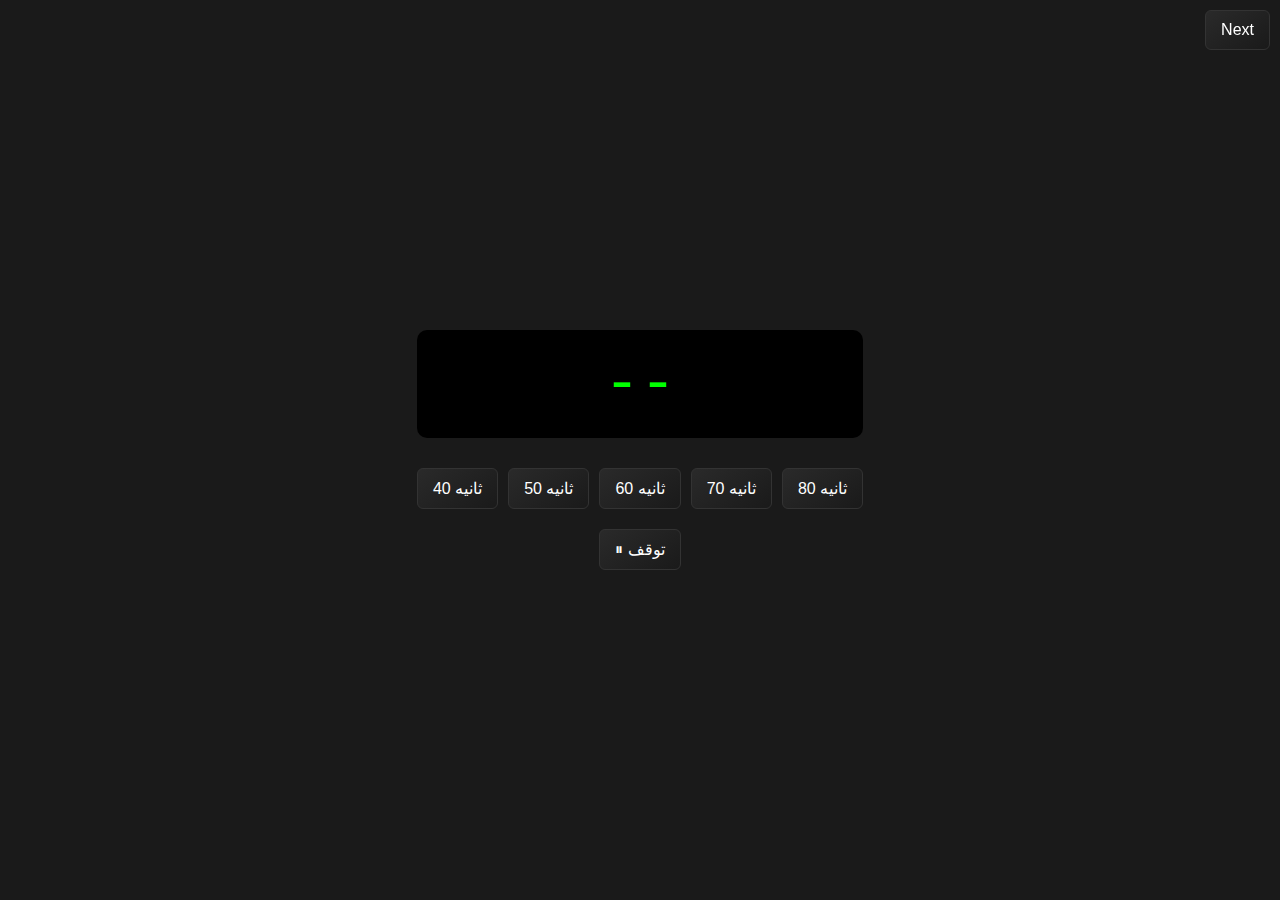
<file: blind day.html>
<!DOCTYPE html>
<html lang="fa">
<head>
  <meta charset="UTF-8" />
  <title>blind day</title>
  <style>
    body {
      background: #1a1a1a;
      color: #fff;
      font-family: 'Tahoma', sans-serif;
      display: flex;
      align-items: center;
      justify-content: center;
      flex-direction: column;
      height: 100vh;
      margin: 0;
    }
    .btn {
      background: linear-gradient(145deg, #2a2a2a, #1a1a1a);
      border: 1px solid #333;
      color: white;
      padding: 10px 15px;
      border-radius: 6px;
      cursor: pointer;
      font-size: 16px;
      transition: all 0.2s ease;
    }
    .btn:hover {
      background: #333;
    }
    #btnm{
      position: fixed;
      background: linear-gradient(145deg, #2a2a2a, #1a1a1a);
      color: #fff;
      border-radius: 5px;
      border: 1px solid #333;
      right: 0;
      top: 0;
      
      margin: 10px;
      cursor: pointer;

      transition: all 0.2s ease;
      background: linear-gradient(145deg, #2a2a2a, #1a1a1a);
      border: 1px solid #333;
      color: white;
      padding: 10px 15px;
      border-radius: 6px;
      cursor: pointer;
      font-size: 16px;
      transition: all 0.2s ease;
      
    }
    #btnm:hover{
      background: #4e4e4e;

    }
  </style>
</head>
<body>
  <button id="btnm">Next</button>
  <div id="main"></div>
  <script>
    
    function createSmartTimer({
      containerId,
      durations = [],
      onTick = () => {},
      onEnd = () => {}
    }) {
      const container = document.getElementById(containerId);
      if (!container) return console.warn("❗ کانتینر یافت نشد:", containerId);

      const display = document.createElement("div");
      display.id = "display";
      display.textContent = "--";
      display.style.cssText = `
        background: black;
        color: lime;
        font-family: 'Courier New', monospace;
        font-size: 60px;
        padding: 20px 40px;
        border-radius: 10px;
        margin-bottom: 30px;
        min-width: 160px;
        text-align: center;
      `
      container.appendChild(display);

      const btnContainer = document.createElement("div");
      btnContainer.style.cssText = "display: flex; gap: 10px; flex-wrap: wrap; justify-content: center; margin-bottom: 20px;";
      container.appendChild(btnContainer);

      const controlContainer = document.createElement("div");
      controlContainer.style.cssText = "display: flex; justify-content: center; margin-top: 10px;";
      container.appendChild(controlContainer);

      let remaining = 0;
      let interval = null;
      let paused = false;

      const updateDisplay = () => {
        display.textContent = remaining > 0 ? String(remaining).padStart(2, "0") : "--";
      };

      const tick = () => {
        if (!paused && remaining > 0) {
          remaining--;
          updateDisplay();
          onTick(remaining);
          if (remaining === 0) {
            clearInterval(interval);
            onEnd();
          }
        }
      };

      const api = {
        pause: () => {
          paused = true;
          toggleBtn.textContent = "▶️ ادامه";
        },
        resume: () => {
          paused = false;
          toggleBtn.textContent = "⏸ توقف";
        },
        toggle: () => {
          paused = !paused;
          toggleBtn.textContent = paused ? "▶️ ادامه" : "⏸ توقف";
        },
        end: () => {
          clearInterval(interval);
          display.textContent = "⛔️";
        },
        start: (time) => {
          clearInterval(interval);
          remaining = time;
          paused = false;
          updateDisplay();
          toggleBtn.textContent = "⏸ توقف";
          interval = setInterval(tick, 1000);
        }
      };

      durations.forEach(time => {
        const btn = document.createElement("button");
        btn.className = "btn";
        btn.textContent = time + " ثانیه";
        btn.onclick = () => api.start(time);
        btnContainer.appendChild(btn);
      });

      const toggleBtn = document.createElement("button");
      toggleBtn.className = "btn";
      toggleBtn.textContent = "⏸ توقف";
      toggleBtn.onclick = api.toggle;
      controlContainer.appendChild(toggleBtn);

      return api;
    }

    // ✨ استفاده:
    const myTimer = createSmartTimer({
      containerId: "main",
      durations: [40, 50, 60, 70, 80],
      onTick: (s) => console.log("⏳ مانده:", s),
      onEnd: () =>{ 
                    console.log("🏁 تایمر تمام شد!")

                  }
    });

    // می‌تونی هر زمان بخوای دستی پایان بدی با:
    // myTimer.end();
  </script>
</body>
</html>
</file>
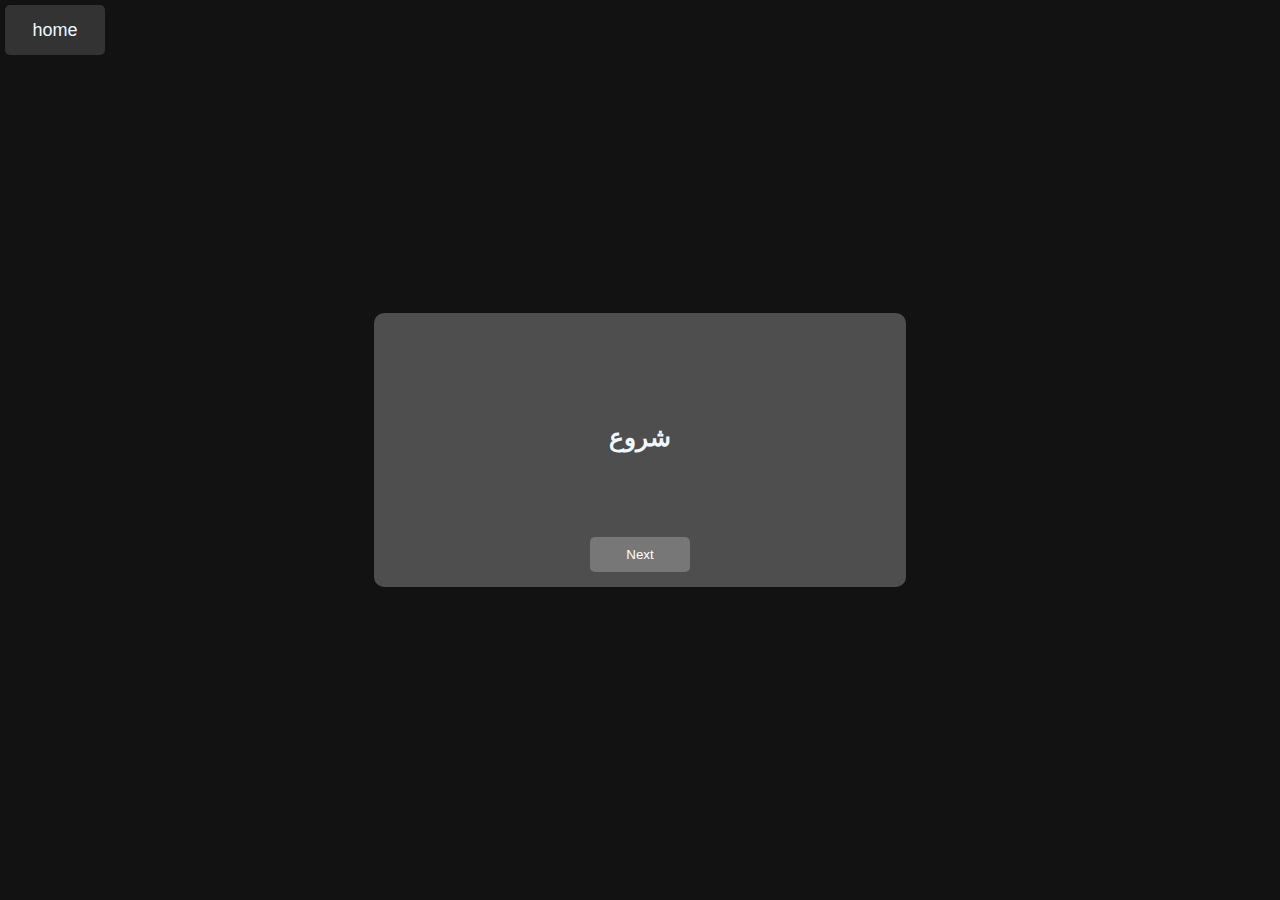
<file: blind.html>
<!DOCTYPE html>
<html lang="fa">
<head>
  <meta charset="UTF-8">
  <title>Belind Night</title>
  <style>
    body {
      background-color: #121212;
      display: flex;
      align-items: center;
      justify-content: center;
      height: 100vh;
      margin: 0;
      font-family: sans-serif;
    }

    .fg {
      background-color: #4e4e4e;
      width: 40%;
      height: auto;
      border-radius: 10px;
      display: flex;
      flex-direction: column;
      align-items: center;
      justify-content: center;
      padding: 10px;
    }

    h1 {
      color: aliceblue;
      font-size: 25px;
      margin-bottom: 80px;
      margin-top: 100px;
    }

    button {
      background-color: #777;
      width: 100px;
      color: white;
      border: none;
      border-radius: 5px;
      padding: 10px 20px;
      margin: 5px;
      cursor: pointer;
      transition:  0.3s;
    }

    button:hover {
      background-color: #666;
    }

    #popup {
      position: fixed;
      top: 35%;
      left: 50%;
      transform: translateX(-50%);
      background-color: #242424;
      padding: 20px;
      border-radius: 10px;
      box-shadow: 0 0 15px rgba(0, 0, 0, 0.4);
      z-index: 1000;
    }

    #popup button {
      display: block;
      width: 200px;
      margin: 5px auto;
      transition: 0.5s;
    }
    #home{
    width: 100px;
    height: 50px;
    background-color: #333333;
    border-radius: 5px;
    margin: 5px;
    color: aliceblue;
    font-size: large;
    transition: 0.5s;
    border: currentColor;
    margin-bottom: 0;
    position: fixed;
    top: 0;
    left: 0;

}
#home:hover{
    background-color: #212121;
}
  </style>

</head>
<body>
    <button id="home">home</button>
  <div class="fg">
    <div class="po" id="po">
      <h1 id="h1" style="text-align: center;">شروع</h1>
    </div>
    <div class="op">
      <button id="button">Next</button>
    </div>
  </div>

  <script>
    document.getElementById("home").onclick = () => {
    location.href = "../mafi bot.html"
}

    
    let ma = 0, sha = 0;
    let SaidON = null

    const Names = JSON.parse(localStorage.getItem("names") || "[]");
    const roles = JSON.parse(localStorage.getItem("roles") || "[]")
    const button = document.getElementById("button");
    const h1 = document.getElementById("h1");
    console.log(Names)
    console.log(roles)

    let sh = 0;
    let r = 0

    button.onclick = () => {
    if (roles.includes("نوستراداموس")) {
    }else{
        if(r===0){
            sh=5
            r++
        }

    }

      if (sh === 0) {
            h1.textContent = "نوستراداموس بیدار شود";
            playSound("../seda/ttsmaker-file-2025-7-1-15-3-45.mp3")
      }
      if(sh === 1){
        h1.textContent = "  سه نفر را انتخاب کند";
        playSound("../seda/ttsmaker-file-2025-7-1-15-5-49.mp3")

      }
      if (sh === 2) {
        const indexToExclude = FIA(roles, "نوستراداموس");
        const roleToExclude = [Names[indexToExclude]];
        CFP(Names,3, (NOSselect) => {
            

            for (let i = 0; i < 3; i++) {
            const as = NOSselect[i];
            const role = roles[FIA(Names, as)];
            if (["پدرخوانده", "ساول گودمن", "ماتادور", "مافیای ساده ۱", "مافیای ساده ۲", "مافیای ساده ۳"].includes(role)) {
                ma++;
            } else {
                sha++;
            }
            }

            Popup(ma +" mafiya and "+ sha +" sharvand");
        }, ...roleToExclude);
        
        }
    if(sh === 3){
        if(ma=== 1 || ma === 0){
            h1.textContent = " در چه سایدی بازی می کند";
            playSound("../seda/ttsmaker-file-2025-7-1-15-8-32.mp3")
        }else{
            h1.textContent = "بعدی"
            Popup(" به دلیل اینکه تعداد مافیا های انتخاب شده از شهروندان انتخاب شده بیشتر است باید نستراداموس در ساید مافیا بازی کند . بدون اینکه کسی متوجه شود به نوستراداموس بگویید در ساید مافیا است اما با مافیا بیدار نشود.")
            playSound("../seda/ttsmaker-file-2025-7-1-15-8-32.mp3")
        }
    }

    if(ma=== 1 || ma === 0){
        if (sh === 4) {
            let mfg = ["mafia","shar"]
            if(ma===1 || ma === 0){
                CFP(mfg,1,(bh) => {
                    SaidON = bh
                    console.log(SaidON)
                },"")
                    
            }
        }
    }else{
        SaidON = "mafia"
        console.log(SaidON)

    }
    if (roles.includes("نوستراداموس")){
    localStorage.JSON.parse(setItem("said on",SaidON))
    }

    if(sh===5){
        H1("گروه مافیا از خواب بیدار شوند");
    }
    if(sh===6){
        H1("همدیگر را شناسایی کنند \n پدر خوانده لایک نشان دهد و ماتادور لایک نشان دهد و ");
    }
    if(sh===7){
        if(roles.includes("دکتر")){
            H1("دکتر بازی لایک نشان شود");
        }else{
        sh++
    }
    }
    if(sh===8){
        if(roles.includes("لئون")){
            H1("لئون بازی لایک نشان شود");
        }else{
        sh++
    }
    }
    if(sh===9){
        if(roles.includes("همشهری کین")){
            H1("همشهری کین بازی لایک نشان دهد شود");
        }else{
        sh++
    }
    }
    if(sh===10){
        if(roles.includes("کنستانتین")){
            H1("کنستانتین بازی لایک نشان دهد شود");
        }else{
        sh++
    }
    }
    if(sh===11){
            H1("شهروندان ساده بازی لایک نشان دهد شود");
    }
    if(sh===12){
        H1("شروع روز معارفه")
    }
    if(sh===13){
        window.location.href = "./blind day.html"
    }
    

sh++;


















    }
    function H1 (text) {
        h1.textContent = text
    }

    function FIA(arr, value) {
      return Array.isArray(arr) ? arr.indexOf(value) : -1;
    }

    function CFP(array, maxSelect, callback, ...excludedItems) {
        const overlay = document.createElement("div");
overlay.id = "overlay";
Object.assign(overlay.style, {
  position: "fixed",
  top: "0",
  left: "0",
  width: "100vw",
  height: "100vh",
  backgroundColor: "rgba(0, 0, 0, 0.5)",
  zIndex: "9998"
});

  if (!Array.isArray(array)) {
    console.warn("ورودی معتبر نیست:", array);
    return;
  }

  const filtered = array.filter(item => !excludedItems.includes(item));
  const popup = document.createElement("div");
  popup.id = "popup";

  const selected = [];

  filtered.forEach(item => {
    const btn = document.createElement("button");
    btn.style.backgroundColor = "#555555";
    btn.textContent = item;

    btn.onclick = () => {
      const idx = selected.indexOf(item);

      if (idx === -1 && selected.length < maxSelect) {
        selected.push(item);
        btn.textContent = "✔ " + item;
        btn.style.backgroundColor = "#999999";
        btn.style.width = "210px";
      } else if (idx !== -1) {
        selected.splice(idx, 1);
        btn.textContent = item;
        btn.style.backgroundColor = "#555555";
        btn.style.width = "200px";
      }
    };

    popup.appendChild(btn);
  });

  const confirmBtn = document.createElement("button");
  confirmBtn.textContent = "✔️ تایید انتخاب‌ها";
  confirmBtn.style.marginTop = "10px";
  confirmBtn.style.backgroundColor = "#4a4a4a";

  confirmBtn.onclick = () => {
    if (selected.length === maxSelect) {
      document.body.removeChild(popup);
      callback(selected);
      document.body.removeChild(overlay);
    } else {
      Popup(`باید دقیقاً ${maxSelect} نفر انتخاب کنید.`);
    }
  };

  const cancelBtn = document.createElement("button");
  cancelBtn.textContent = "❌ انصراف";
  cancelBtn.onclick = () => {
    document.body.removeChild(popup);
  };
  document.body.appendChild(overlay);

  popup.appendChild(confirmBtn);
  document.body.appendChild(popup);
  
}


function Popup(message) {
        // ایجاد پوشش کدر برای پس‌زمینه
        const overlay = document.createElement('div');
        overlay.id = 'f'
        overlay.style.position = 'fixed';
        overlay.style.top = '0';
        overlay.style.left = '0';
        overlay.style.width = '100%';
        overlay.style.height = '100%';
        overlay.style.backgroundColor = 'rgba(0, 0, 0, 0.8)'; // شدت کدری
        overlay.style.display = 'flex';
        overlay.style.justifyContent = 'center';
        overlay.style.alignItems = 'center';
        overlay.style.zIndex = '1000';
      
        // ایجاد پاپ‌آپ
        const popup = document.createElement('div');
        popup.style.position = 'relative';
        popup.style.backgroundColor = '#333333'; // رنگ پس‌زمینه پاپ‌آپ
        popup.style.padding = '20px';
        popup.style.borderRadius = '10px';
        popup.style.textAlign = 'center';
        popup.style.boxShadow = '0 4px 8px rgba(0, 0, 0, 0.2)';
        popup.style.margin = '0px 200px 0px 200px';
        popup.style.minWidth = "80px"
      
        // افزودن پیام
        const messageText = document.createElement('h1');
        messageText.textContent = message;
        messageText.style.margin = '0 0 50px'; // افزایش فاصله به 30px
        messageText.style.padding = '10px';
        messageText.style.color = 'white'; // متن سفید
        messageText.style.fontSize = '18px';
        messageText.style.borderRadius = '10px'; // گوشه‌های گرد برای متن
        messageText.style.backgroundColor = '#4a4a4a'; // رنگ پس‌زمینه برای متن
        popup.appendChild(messageText);
      
        // ایجاد دکمه "OK"
        const okButton = document.createElement('button');
        okButton.textContent = 'OK';
        okButton.style.padding = '10px 20px';
        okButton.style.fontSize = '16px';
        okButton.style.cursor = 'pointer';
        okButton.style.backgroundColor = '#4a4a4a'; // رنگ دکمه
        okButton.style.color = 'white';
        okButton.style.border = 'none';
        okButton.style.borderRadius = '5px';
        okButton.style.position = 'absolute';
        okButton.style.bottom = '10px'; // فاصله از پایین پاپ‌آپ
        okButton.style.right = '10px'; // فاصله از سمت راست پاپ‌آپ
        okButton.onclick = function () {
          document.body.removeChild(overlay);
          
        };
    
      
        // افزودن دکمه و پیام به پاپ‌آپ
        popup.appendChild(okButton);
        overlay.appendChild(popup);
      
        // افزودن پوشش به بدنه
        document.body.appendChild(overlay);
      }
      // جلوگیری از زوم لمسی و حرکات چند انگشتی
    document.addEventListener("wheel", function(event) {
        if (event.ctrlKey) {
            event.preventDefault(); // جلوگیری از زوم با چرخ ماوس و کلید Ctrl
        }
    }, { passive: false });
    document.addEventListener("touchstart", function(event) {
        if (event.touches.length > 1) {
            event.preventDefault(); // جلوگیری از زوم با چند انگشت
        }
    }, { passive: false });
    function playSound(filePath) {
  const audio = new Audio(filePath);
  audio.play().catch(e => console.warn("پخش صدا با خطا مواجه شد:", e));
}







function showFinalPersianLoader(duration = 10000) {
  // اضافه کردن فونت فارسی
  if (!document.getElementById("vazir-font")) {
    const font = document.createElement("link");
    font.id = "vazir-font";
    font.href = "https://fonts.googleapis.com/css2?family=Vazirmatn:wght@400;700&display=swap";
    font.rel = "stylesheet";
    document.head.appendChild(font);
  }

  // استایل shine
  if (!document.getElementById("loader-style")) {
    const style = document.createElement("style");
    style.id = "loader-style";
    style.textContent = `
      @keyframes shine {
        0% { left: -40%; }
        100% { left: 100%; }
      }`;
    document.head.appendChild(style);
  }

  // ⏹️ ساختار DOM
  const wrapper = document.createElement("div");
  Object.assign(wrapper.style, {
    position: "fixed", top: "50%", left: "50%",
    transform: "translate(-50%, -50%)",
    width: "320px", padding: "20px",
    backgroundColor: "#181818", color: "#ccc",
    fontFamily: "'Vazirmatn', sans-serif",
    textAlign: "center", borderRadius: "10px",
    zIndex: "9999", boxShadow: "0 0 10px rgba(0,0,0,0.4)"
  });

  const barContainer = document.createElement("div");
  Object.assign(barContainer.style, {
    width: "100%", height: "20px",
    backgroundColor: "#2a2a2a",
    borderRadius: "10px", border: "1px solid #444",
    overflow: "hidden", marginBottom: "12px",
    position: "relative"
  });

  const progressBar = document.createElement("div");
  Object.assign(progressBar.style, {
    height: "100%", width: "0%",
    background: "linear-gradient(90deg, #aaa, #ddd)",
    borderRadius: "10px 0 0 10px",
    transition: "width 0.6s ease-in-out",
    position: "absolute", left: "0", top: "0"
  });

  const shine = document.createElement("div");
  Object.assign(shine.style, {
    position: "absolute", top: "0", left: "-40%",
    width: "40%", height: "100%",
    background: "linear-gradient(120deg, transparent, rgba(255,255,255,0.6), transparent)",
    transform: "skewX(-20deg)",
    animation: "shine 2s linear infinite",
    pointerEvents: "none"
  });

  const percent = document.createElement("div");
  Object.assign(percent.style, {
    position: "absolute", top: "0", left: "50%",
    transform: "translateX(-50%)",
    height: "100%", lineHeight: "20px",
    color: "#fff", fontSize: "14px", fontWeight: "bold"
  });

  const tag = document.createElement("div");
  Object.assign(tag.style, {
    fontSize: "14px", minHeight: "24px",
    marginTop: "10px", opacity: "1",
    transition: "opacity 0.6s ease-in-out"
  });

  const tags = [
    "در حال بارگذاری صداها...  ~run('HTML>CSS>JS')",
    "در حال راه‌اندازی تنظیمات...  ::init <(`~89~css.kl,!uiu`)>",
    "در حال تنظیم روز و شب...  ##renderer : display;",
    "در حال دریافت پیکربندی...  config:;:load-*-()",
    "در حال لود مدل‌ها...  >>_assets_<<",
    "در حال اجرای اسکرسپت ها و ...  &->{./page/Day.js -> **}.lol.scripts",
    "در حال اتصال به درگاه متنی...  db.connect('https//:font.mag.com')",
    "در حال فعال‌سازی و آماده سازی برنامه...  physics.start",
    "در حال شروع روز ...  ~> DAY --> 1 ONE"
  ];

  const tagDelays = [];
  const rawWeights = [0.5, 0.6, 1.2, 0.8, 0.9, 0.4, 1.4, 0.6, 0.9, 1.1];
  const sum = rawWeights.reduce((a,b) => a + b);
  for (const w of rawWeights) tagDelays.push((w / sum) * duration);

  barContainer.appendChild(progressBar);
  barContainer.appendChild(shine);
  barContainer.appendChild(percent);
  wrapper.appendChild(barContainer);
  wrapper.appendChild(tag);
  document.body.appendChild(wrapper);

  // 🌀 تگ‌ها با افکت fade
  let tagIndex = 0;
  tag.textContent = tags[0];
  function nextTag() {
    tag.style.opacity = "0";
    setTimeout(() => {
      tagIndex++;
      if (tagIndex < tags.length) {
        tag.textContent = tags[tagIndex];
        tag.style.opacity = "1";
        setTimeout(nextTag, tagDelays[tagIndex]);
      }
    }, 400);
  }
  setTimeout(nextTag, tagDelays[0]);

  // ⏳ انیمیشن پیشرفت با ایست‌های طبیعی
  const start = performance.now();
  let smoothProgress = 0;

function animate(t) {
  const elapsed = t - start;
  const raw = elapsed / duration;
  const eased = Math.min(raw + 0.045 * Math.sin(raw * 24 + 1.3), 1);

  // نرم‌سازی هماهنگ درصد
  smoothProgress += (eased - smoothProgress) * 0.15;

  const pct = Math.floor(smoothProgress * 100);
  progressBar.style.width = `${pct}%`;
  percent.textContent = `${pct}%`;

  if (smoothProgress < 0.999) {
    requestAnimationFrame(animate);
  } else {
    percent.textContent = `100%`;
    progressBar.style.width = `100%`;
    wrapper.style.transition = "opacity 0.5s ease";
    wrapper.style.opacity = "0";
    setTimeout(() => wrapper.remove(), 600);
  }
}

  requestAnimationFrame(animate);
}
  </script>
</body>
</html>
</file>
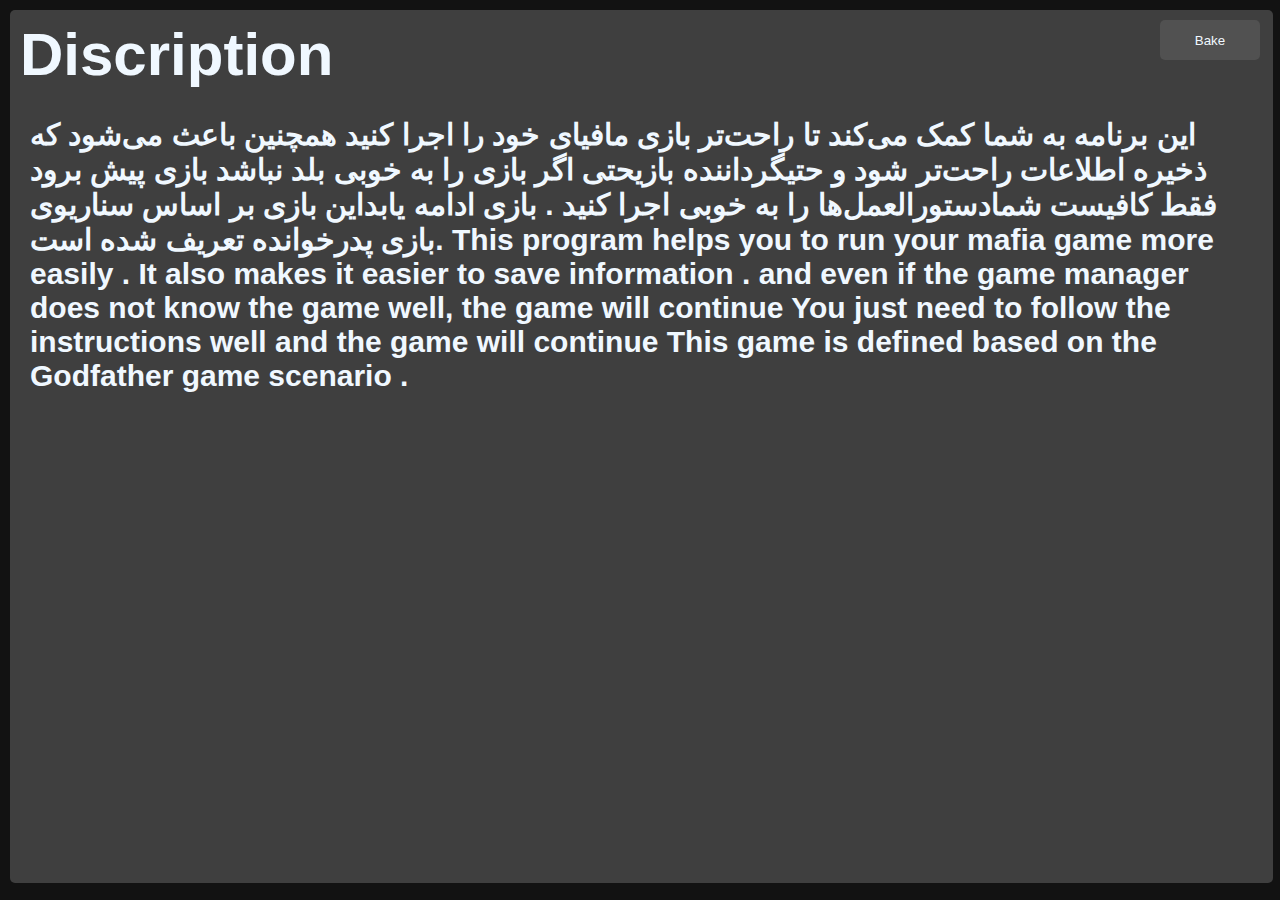
<file: discription.html>
<!DOCTYPE html>
<html lang="en">
<head>
    <meta charset="UTF-8">
    <meta name="viewport" content="width=device-width, initial-scale=1.0">
    <title>Discription</title>
    <link rel="stylesheet" href="./description.css">
</head>
<body>
    <div class="kol">
        <h1>Discription</h1>
        <br>
        <h3>
            این برنامه به شما کمک می‌کند تا راحت‌تر بازی مافیای خود را اجرا کنید
            همچنین باعث می‌شود که ذخیره اطلاعات راحت‌تر شود
            و حتیگرداننده بازیحتی اگر بازی را به خوبی بلد نباشد بازی پیش برود
            فقط کافیست شمادستورالعمل‌ها را به خوبی اجرا کنید . 
            بازی ادامه یابداین بازی بر اساس سناریوی بازی پدرخوانده تعریف شده است. 
            This program helps you to run your mafia game more easily .
            It also makes it easier to save information .
            and even if the game manager does not know the game well, the game will continue 
            You just need to follow the instructions well and the game will continue 
            This game is defined based on the Godfather game scenario .
        </h3>
    </div>
    <button id="kk" class="btn">Bake</button>
</body>
</html>
<script src="./description.js"></script>
</file>
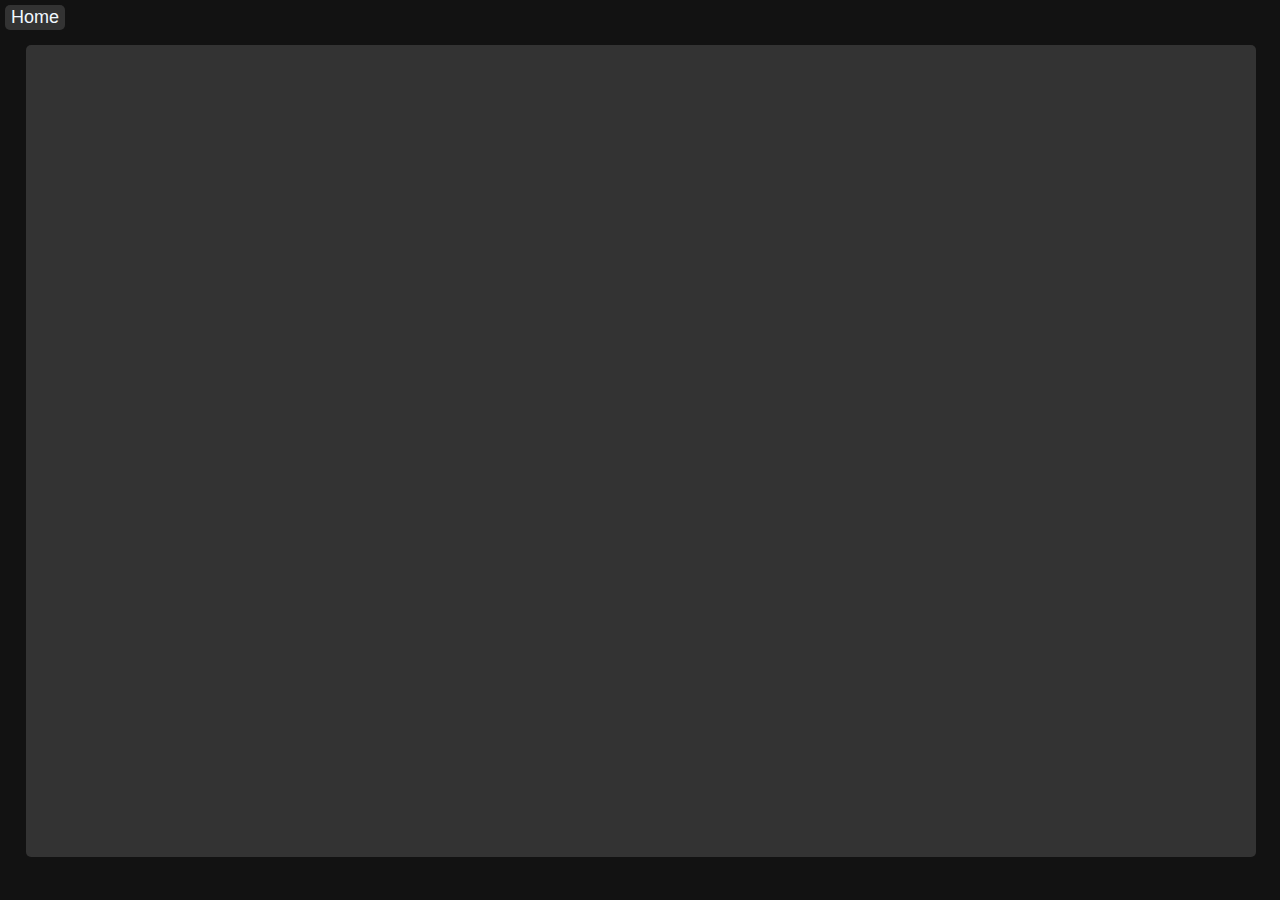
<file: selectedRoles.html>
<!DOCTYPE html>
<html lang="en">
<head>
    <meta charset="UTF-8">
    <meta name="viewport" content="width=device-width, initial-scale=1.0">
    <link rel="stylesheet" href="./selectedRoles.css">
    <title>Selected Roles</title>
</head>
<body>
    <button id="home">Home</button>
    <div id="continer" class="continer">
        <div id="names">
            <h1>select a person</h1>
        </div>
        <div id="roles">
            <h1>select a role</h1>
        </div>
    </div>
</body>
</html>
<script src="./selectedRoles.js"></script>
</file>
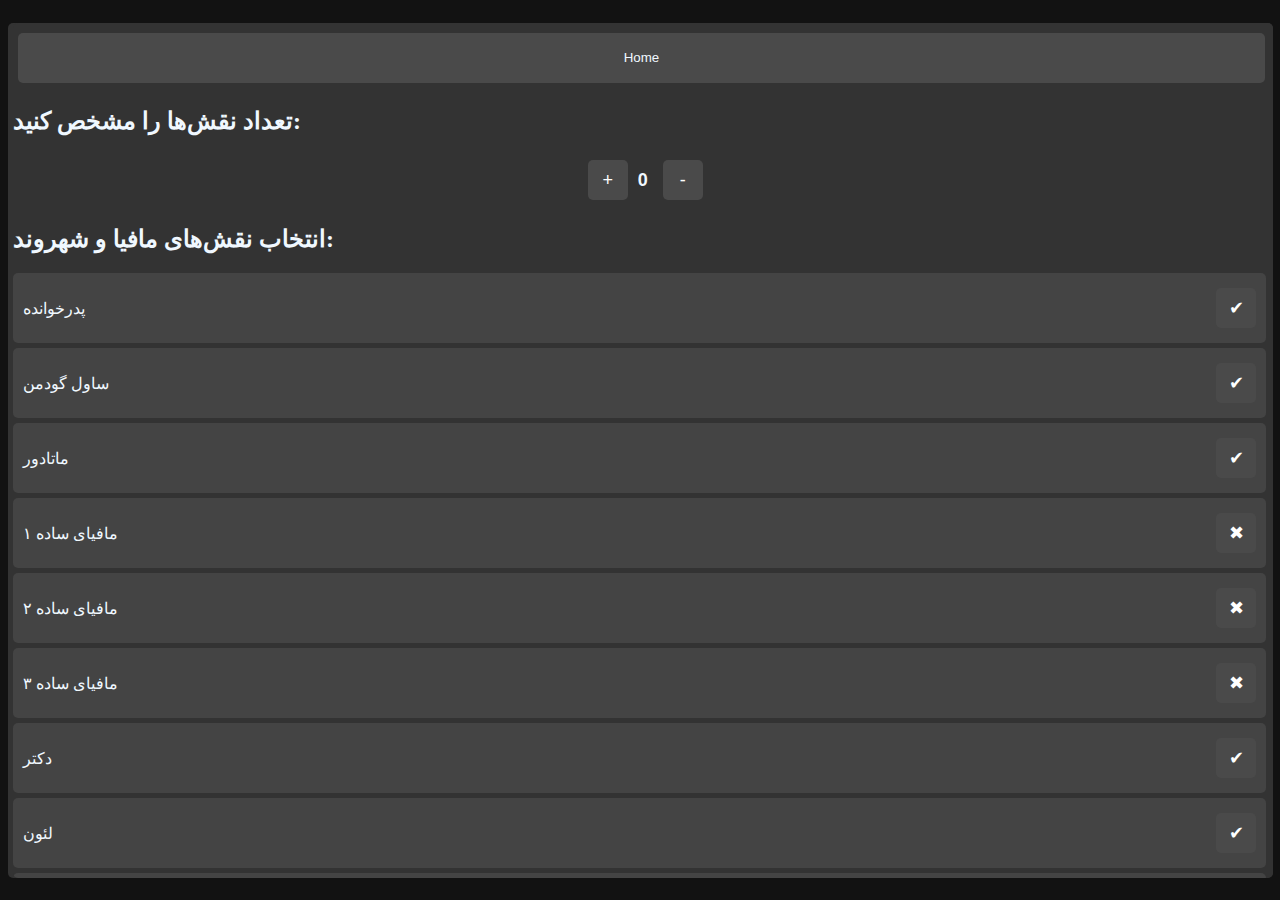
<file: start new game.html>
<!DOCTYPE html>
<html lang="en">
<head>
    <meta charset="UTF-8">
    <meta name="viewport" content="width=device-width, initial-scale=1.0">
    <link rel="stylesheet" href="./start new game.css">
    <title>Start New Game</title>
</head>
<body>
        <div class="showrols">
        <div id="ty">
            <button class="btn" id="btnstart">Home</button>
            <h2>تعداد نقش‌ها را مشخص کنید:</h2>
            <div class="role-controls">
                <button class="btn" id="addRole">+</button>
                <span id="roleCount">0</span>
                <button class="btn" id="removeRole">-</button>
            </div>
            <div id="roleList"></div>
            <h2>انتخاب نقش‌های مافیا و شهروند:</h2>
            <div id="rolesSelection">
                <div class="role-item">
                    <span>پدرخوانده</span>
                    <button class="btn role-toggle" data-selected="true">✔</button>
                </div>
                <div class="role-item">
                    <span>ساول گودمن</span>
                    <button class="btn role-toggle" data-selected="true">✔</button>
                </div>
                <div class="role-item">
                    <span>ماتادور</span>
                    <button class="btn role-toggle" data-selected="true">✔</button>
                </div>
                <div class="role-item">
                    <span>مافیای ساده ۱</span>
                    <button class="btn role-toggle" data-selected="false">✖</button>
                </div>
                <div class="role-item">
                    <span>مافیای ساده ۲</span>
                    <button class="btn role-toggle" data-selected="false">✖</button>
                </div>
                <div class="role-item">
                    <span>مافیای ساده ۳</span>
                    <button class="btn role-toggle" data-selected="false">✖</button>
                </div>
                <div class="role-item">
                    <span>دکتر</span>
                    <button class="btn role-toggle" data-selected="true">✔</button>
                </div>
                <div class="role-item">
                    <span>لئون</span>
                    <button class="btn role-toggle" data-selected="true">✔</button>
                </div>
                <div class="role-item">
                    <span>همشهری کین</span>
                    <button class="btn role-toggle" data-selected="true">✔</button>
                </div>
                <div class="role-item">
                    <span>کنستانتین</span>
                    <button class="btn role-toggle" data-selected="true">✔</button>
                </div>
                <div class="role-item">
                    <span>نوستراداموس</span>
                    <button class="btn role-toggle" data-selected="true">✔</button>
                </div>
                <div class="role-item">
                    <span>شهروند ساده ۱</span>
                    <button class="btn role-toggle" data-selected="true">✔</button>
                </div>
                <div class="role-item">
                    <span>شهروند ساده ۲</span>
                    <button class="btn role-toggle" data-selected="true">✔</button>
                </div>
                <div class="role-item">
                    <span>شهروند ساده ۳</span>
                    <button class="btn role-toggle" data-selected="true">✔</button>
                </div>
                <div class="role-item">
                    <span>شهروند ساده ۴</span>
                    <button class="btn role-toggle" data-selected="false">✖</button>
                </div>
                <div class="role-item">
                    <span>شهروند ساده ۵</span>
                    <button class="btn role-toggle" data-selected="false">✖</button>
                </div>
            </div>
            <div class="namyesh">
                <h1 id="1o">rr</h1>
                <h1 id="2o">ii</h1>
            </div>
            <button class="btn" id="saveRoles">Next</button>
        </div>
    </div>

</body>
</html>
<script src="./start new game.js"></script>
</file>
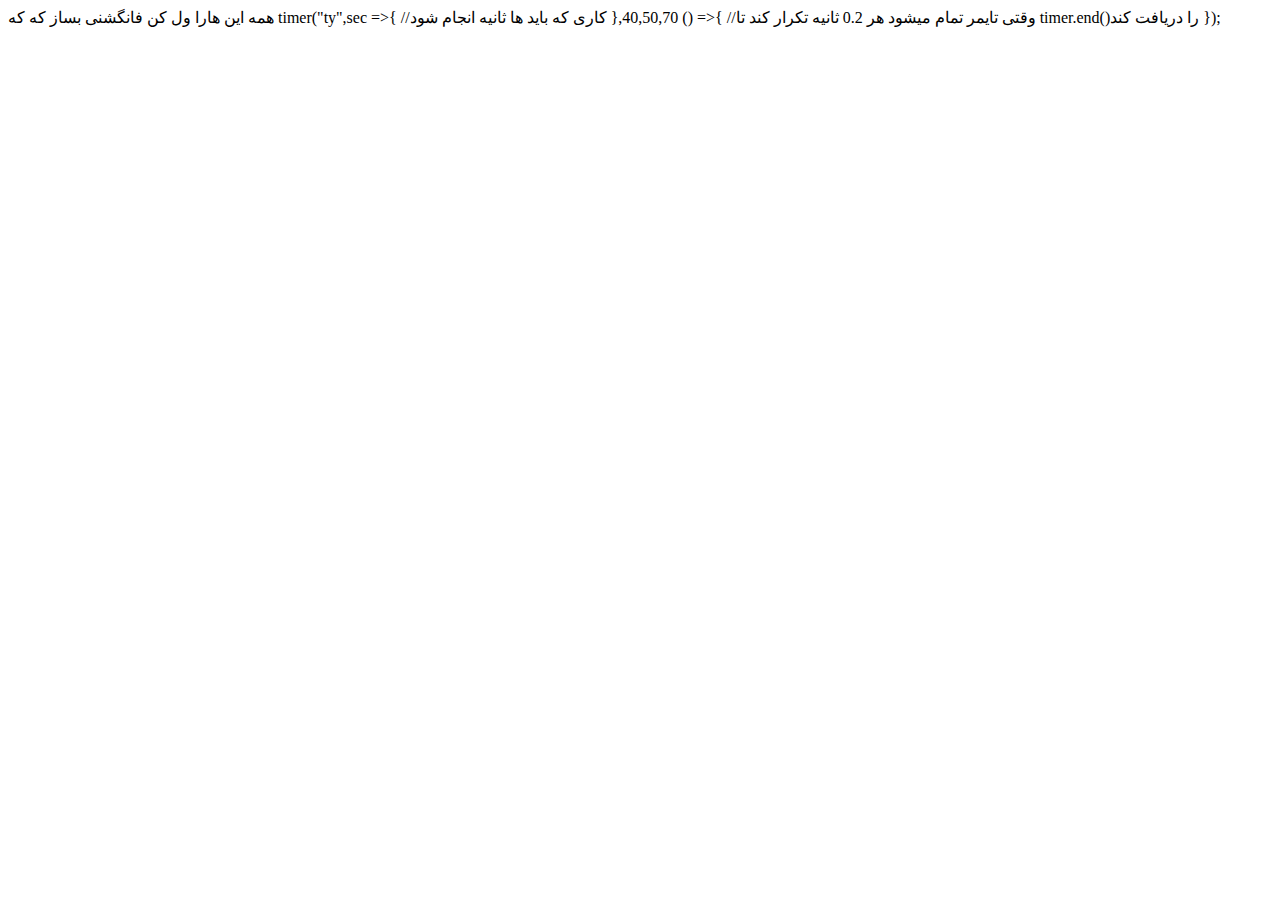
<file: test.html>
<!DOCTYPE html>
<html lang="en">
<head>
    <meta charset="UTF-8">
    <meta name="viewport" content="width=device-width, initial-scale=1.0">
    <title>Document</title>
</head>
<body>
    
</body>
</html>
<script>
    let a =["y","y","u","t"]
    let s=[1,2,3,4,5,6,7,8,9]
    FMV(a,s,"y")
    function FMV(arr1, arr2, target) {
  const index = arr1.indexOf(target);

  if (index === -1) {
    console.warn("[⚠️ NotFoundError] مقدار موردنظر در آرایه اول یافت نشد:", target);
    return null;
  }

  if (index >= arr2.length) {
    console.warn(`[⚠️ OutOfRangeError] مقدار "${target}" در ایندکس ${index} پیدا شد، اما آرایه دوم در این ایندکس مقداری ندارد.`);
    return null;
  }

  console.dir(`[✅ Info] مقدار "${target}" در ایندکس ${index} یافت شد. مقدار معادل در آرایه دوم:`, arr2[index]);

  return {
    index,
    mappedValue: arr2[index]
  };
}

</script>
همه این هارا ول کن فانگشنی بساز که که 
timer("ty",sec =>{
    //کاری که باید ها ثانیه انجام شود
},40,50,70 () =>{
    //وقتی تایمر تمام میشود هر 0.2 ثانیه تکرار کند تا timer.end()را دریافت کند
});
</file>
<file: description.css>
* {
    background-color: #121212;
    margin: 0;
    padding: 0;
    box-sizing: border-box;
}

.kol {
    color: aliceblue;
    width: 98.7%; /* کسر مارجین از عرض */
    height: 97%; /* کسر مارجین از ارتفاع */
    margin: 10px;
    background-color: #3f3f3f;
    border-radius: 5px;
    position: fixed;
    padding: 10px;
}
.kol h1 {
    color: aliceblue;
    background: none;
    margin: 0px;
    font-size: 60px;
    font-family: 'Lucida Sans', 'Lucida Sans Regular', 'Lucida Grande', 'Lucida Sans Unicode', Geneva, Verdana, sans-serif;
}
.kol h3 {
    color: aliceblue;
    background: none;
    margin: 10px;
    font-size: 30px;
    font-family: 'Lucida Sans', 'Lucida Sans Regular', 'Lucida Grande', 'Lucida Sans Unicode', Geneva, Verdana, sans-serif;
}

html, body {
    width: 100%;
    height: 100%;
}
.btn{
    color: aliceblue;
    position: fixed;
    background-color: #515151;
    border: 2px solid transparent;
    border-radius: 5px;
    height: 40px;
    width: 100px;
    margin: 20px;
    right: 0%;
}
.btn:hover{
    color: aliceblue;
    background-color: #656565;
    border-color: #121212;
    transition: border 0.3s ease; 
}
</file>
<file: selectedRoles.css>
*{
    font-family: 'Franklin Gothic Medium', 'Arial Narrow', Arial, sans-serif;
}
body{
    background-color: #121212;
    margin: 0;
    align-items: center;
}
.continer{
    color: aliceblue;
    background-color: #333333;
    height: 90vh;
    width: 96vw;
    border-radius: 5px;
    margin-top: 5vh;
    margin-left: 2vw;
    padding: 1px;
    overflow: auto;
}
#names{
    display: none;
    background-color: #4e4e4e;
    margin: 10px;
    border-radius: 5px;
    padding: 10px;
}
#roles{
    display: none;
    display: none;
    background-color: #4e4e4e;
    margin: 10px;
    border-radius: 5px;
    padding: 10px;
}
.selectBtn{
    width: 200px;
    height: 300px;
    background-color: #333333;
    border-radius: 5px;
    margin: 5px;
    color: aliceblue;
    font-size: x-large;
    transition: 0.5s;
    border: currentColor;
    border-color: #333333;
}

h1{
    text-align: center;
    font-size: 50px;
}
.selectBtn:hover{
    background-color: #212121;
    border-color: black;

}
#home{
    width: 60px;
    height: 25px;
    background-color: #333333;
    border-radius: 5px;
    margin: 5px;
    color: aliceblue;
    font-size: large;
    transition: 0.5s;
    border: currentColor;
    margin-bottom: 0;
    position: fixed;
    top: 0;
    left: 0;

}
#home:hover{
    background-color: #212121;
}
.selectBtn1{
    width: 99.4%;
    height: 100px;
    background-color: #333333;
    border-radius: 5px;
    margin: 5px;
    color: aliceblue;
    font-size: x-large;
    transition: 0.5s;
    border: currentColor;
    border-color: #333333;
}
.selectBtn1:hover{
    background-color: #212121;
    border-color: black;
}
.qwer{
    width: 99.4%;
    height: 100px;
    background-color: #333333;
    border-radius: 5px;
    margin: 5px;
    color: aliceblue;
    font-size: x-large;
    transition: 0.5s;
    border: currentColor;
    border-color: #333333;
}
</file>
<file: start new game.css>
body {
    background-color: #121212;
}

.linetop {
    background-color: #333333;
    height: 60px;
    width: 98%;
    border-radius: 5px;
    position: fixed;
    display: flex;
    align-items: center; /* تنظیم مرکزی عمودی محتوا */
    gap: 10px; /* فاصله بین عناصر */
}
.namyesh{
    background-color:#444;
    color: aliceblue;
    border-radius: 5px;
    height: auto;
    padding: 5px;
    padding-left: 5px;
    width: 99%;
    padding-top: 0.1px;
}

h1{
    margin: 0;
    padding: 10px;
    background-color: #555;
    margin-top: 5px;
    border-radius: 5px;
}
.btn{
    line-height: 1;
    color: aliceblue;
    border-radius: 5px;
    margin: 5px;
    margin-right: 0; /* حذف فاصله */
    border: 0;
    vertical-align: middle;
    display: inline-flex;
    align-items: center;
    justify-content: center;
    gap: 5px;
}

#btnstart, 
#btnDescription, 
#btnTraining, 
#btnAboutUs,
#saveRoles {
    background-color: #4a4a4a;
    width: 99%;
    height: 50px;
    border: 2px solid transparent;
    border-radius: 5px;
    transition: border 0.3s ease;
    margin-top: 10px;
}
#saveRoles{
    margin-left: 0;
    height: 50px;
    width: 99.5%;
    font-size: x-large;
}
.showrols {
    margin-top: 2.5vh;
    background-color: #333333;
    height: 95vh;
    width: 99.65%;
    border-radius: 5px;
    display: flex;
    align-items: center;  
    gap: 10px; 
    overflow: auto;
    padding-left: 5px;
}

#ty{
    overflow: auto;
    background-color: #333333;
    border-radius: 5px;
    padding-left: 5px;
    background-color: #333333;
    width: 100%;
    height: 95vh;
    padding: 0px;
}

#btnstart:hover, 
#btnDescription:hover, 
#btnTraining:hover, 
#btnAboutUs:hover,
#saveRoles:hover {
    background-color: #595959;
    border: 2px solid #121212;
    cursor: pointer;
}

.linetop input {
    line-height: 1;
    background-color: #626262;
    font-size: large;
    color: aliceblue;
    width: 300px;
    height: 80%;
    border: none;
    vertical-align: middle;
    display: inline-block;
}

.btn-icon {
    width: 30px;
    height: 30px;
    background-color: transparent;
}

.btn-image {
    width: auto;
    height: 80%; /* مشابه ورودی */
    background-color: #626262; /* رنگ مشابه ورودی */
    border-radius: 5px; /* گوشه‌های گرد مشابه ورودی */
    box-shadow: 0 4px 8px rgba(0, 0, 0, 0.2); /* سایه جذاب */
    flex-grow: 1;
    margin-right: 6px;
    object-fit: cover;
}
#t{
    cursor: pointer;
}
/* دکمه‌ها و تعداد نقش‌ها */
.role-controls {
    color: aliceblue;

    display: flex;
    align-items: center;
    gap: 10px;
    margin-bottom: 15px;
    justify-content: center;
}

#roleCount {
    color: aliceblue;
    font-size: large;
    font-weight: bold;
}

/* استایل ورودی نقش‌ها */
.role-input {
    color: aliceblue;

    display: block; /* برای نمایش زیر هم */
    margin: 5px auto;
    padding: 10px;
    width: 90%;
    background-color: #444;
    color: aliceblue;
    border: 1px solid #555;
    border-radius: 5px;
    box-sizing: border-box;
}
.role-item {
    color: aliceblue;

    display: flex;
    justify-content: space-between;
    align-items: center;
    background-color: #444;
    padding: 10px;
    margin: 5px 0;
    border-radius: 5px;
}

.role-toggle {
    color: aliceblue;

    width: 40px;
    height: 40px;
    background-color: #4a4a4a;
    color: white;
    border-radius: 5px;
    font-size: large;
    text-align: center;
    line-height: 40px;
    border: 2px solid transparent;
    cursor: pointer;
    transition: background-color 0.3s ease, border 0.3s ease;
}

.role-toggle:hover {
    color: aliceblue;

    background-color: #595959;
    border: 2px solid #121212;
}


.role-controls {
    color: aliceblue;

    display: flex;
    align-items: center;
    gap: 10px;
    margin-bottom: 15px;
}

#roleCount {
    color: aliceblue;
    font-size: large;
    font-weight: bold;
}

#roleList {
    color: aliceblue;
    background-color: #333333;
    width: 99.5%;

    margin-top: 20px;
}

.role-input {
    margin: 5px 0;
    padding: 10px;
    width: 100%;
    background-color: #444;
    color: aliceblue;
    border: 1px solid #555;
    border-radius: 5px;
}
.showrols h2{
    color: aliceblue;
    background-color: #333333;
}
.role-controls button{
    color: aliceblue;

    width: 40px;
    height: 40px;
    background-color: #4a4a4a;
    color: white;
    border-radius: 5px;
    font-size: large;
    text-align: center;
    line-height: 40px;
    border: 2px solid transparent;
    cursor: pointer;
    transition: background-color 0.3s ease, border 0.3s ease;
}
.role-controls button:hover{
    color: aliceblue;

    background-color: #595959;
    border: 2px solid #121212;
}
.role-controls {
    background-color: #333333;
}
.role-controls span {
    background-color: #333333;
    font-family: 'Franklin Gothic Medium', 'Arial Narrow', Arial, sans-serif;
    font-size: large;
}
#rolesSelection{
    background-color: #333333;
    width: 99.5%;

}
/* روی دیو خاص مثلاً #ty */
#ty::-webkit-scrollbar {
    width: 20px; /* یا height برای اسکرول افقی */
  }
  
  #ty::-webkit-scrollbar-track {
    background-color: #333333;
    border-radius: 5px;
  }
  
  #ty::-webkit-scrollbar-thumb {
    background-color: #555; /* رنگ خود نوار اسکرول */
    border-radius: 8px;
    border: 4px solid  #333333; /* برای فاصله داخلی */
  }
  @media (max-width: 996px){
    .namyesh{
        width: 96.5%;
    }
    #btnstart{
        width: 98%;
    }
}
</file>
